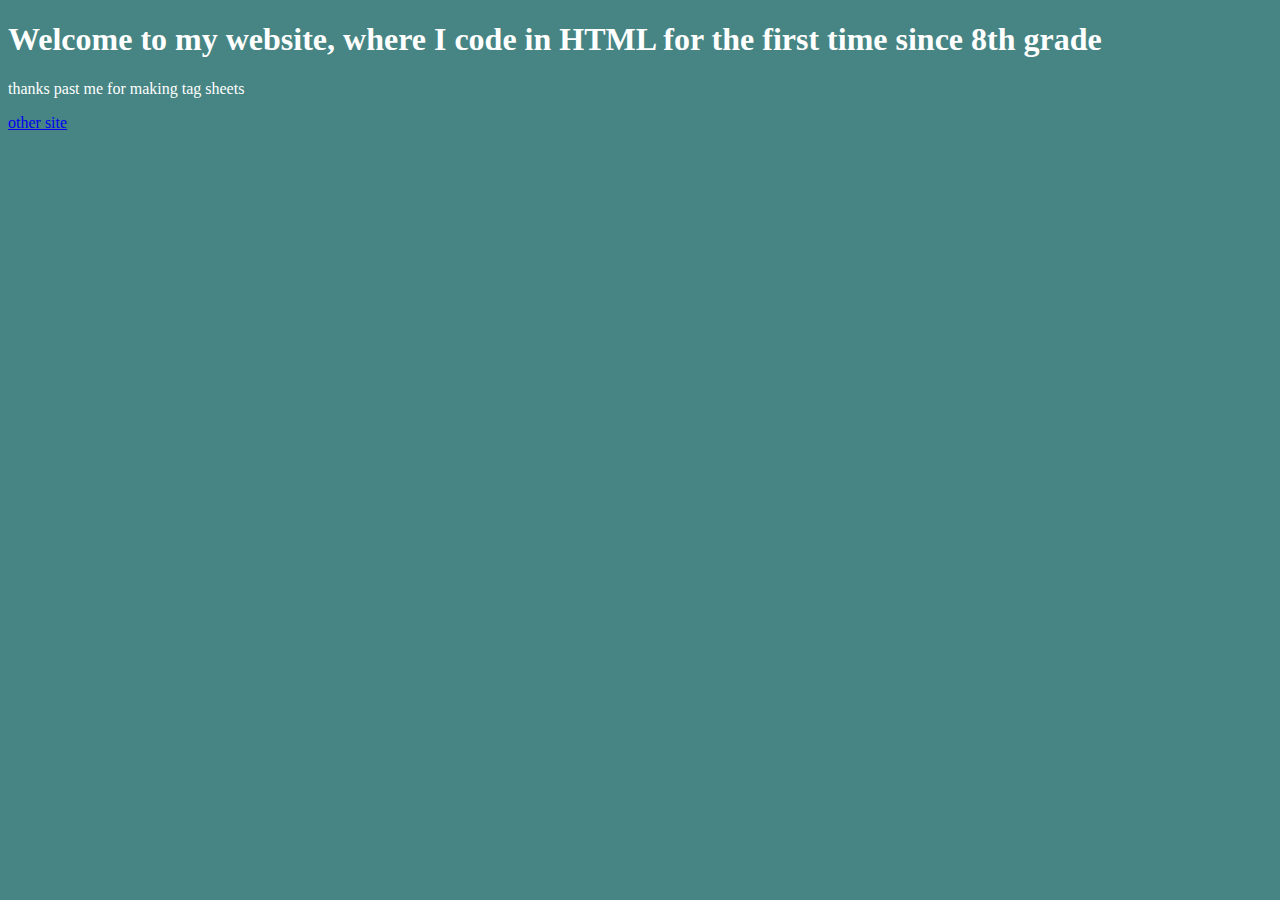
<file: index.html>
<!DOCTYPE html>
<html>
<head>
	<title>Caleb's Website</title>
	<link rel="stylesheet" type="text/css" href="style.css">
</head>
<body>
	<h1 id="head"> Welcome to my website, where I code in HTML for the first time since 8th grade</h1>
	<p id="head">thanks past me for making tag sheets</p>
	<a href="academics.html">other site</a>
</html>
</file>
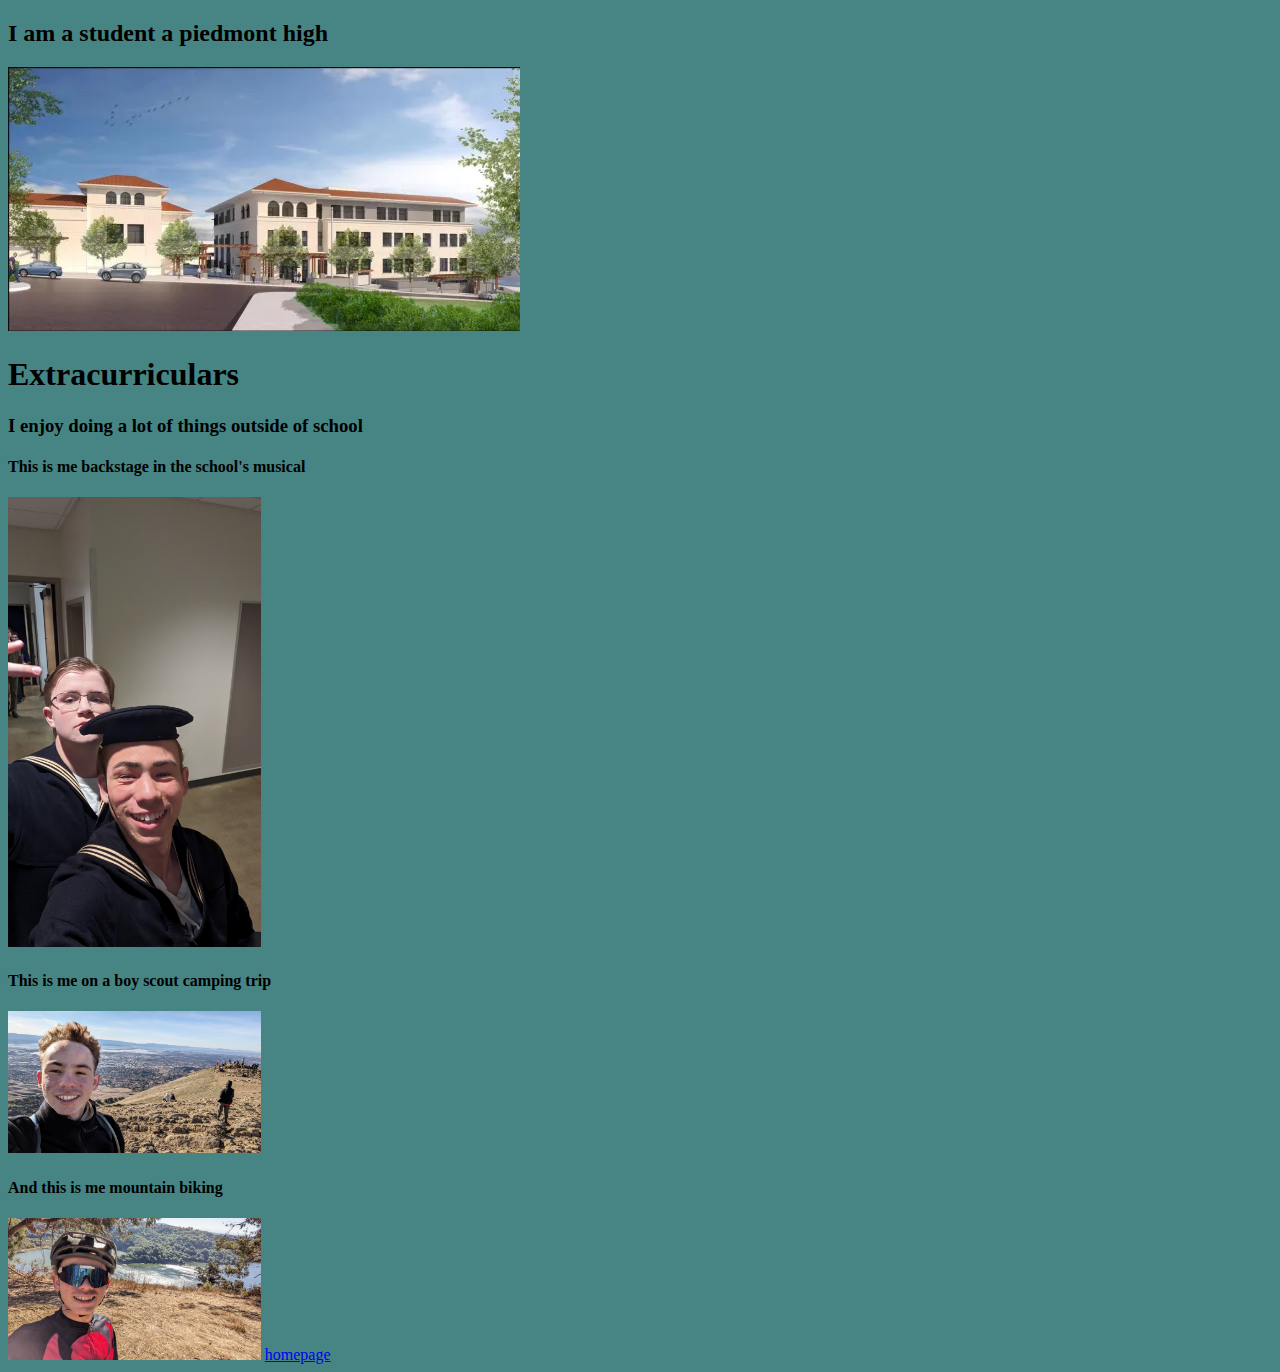
<file: academics.html>
<!DOCTYPE html>
<html>
<head>
	<title>Academics</title>
	<link rel="stylesheet" type="text/css" href="style.css">
</head>
<body>
<div class="academics">
	<h2> I am a student a piedmont high</h2>
	<img src="school.jpg">
</div>
<div class="extracurriculars">
	<h1>Extracurriculars</h1>
	<h3>I enjoy doing a lot of things outside of school</h3>
	<h4>This is me backstage in the school's musical</h4>
	<img class="image" src="acting.jpg">
	<h4>This is me on a boy scout camping trip</h4>
	<img class="image" src="camping.jpg">
	<h4>And this is me mountain biking</h4>
	<img class="image" src="biking.jpg">
	<a href="index.html">homepage</a>
</div>
</body>
</html>
</file>
<file: style.css>
body{background-color: #468583;}
#head{color: white;}
.image{
	width: 20%;
	float: center;
	border-width: 10px;
	border-color: #5ea6a3;

}
</file>
